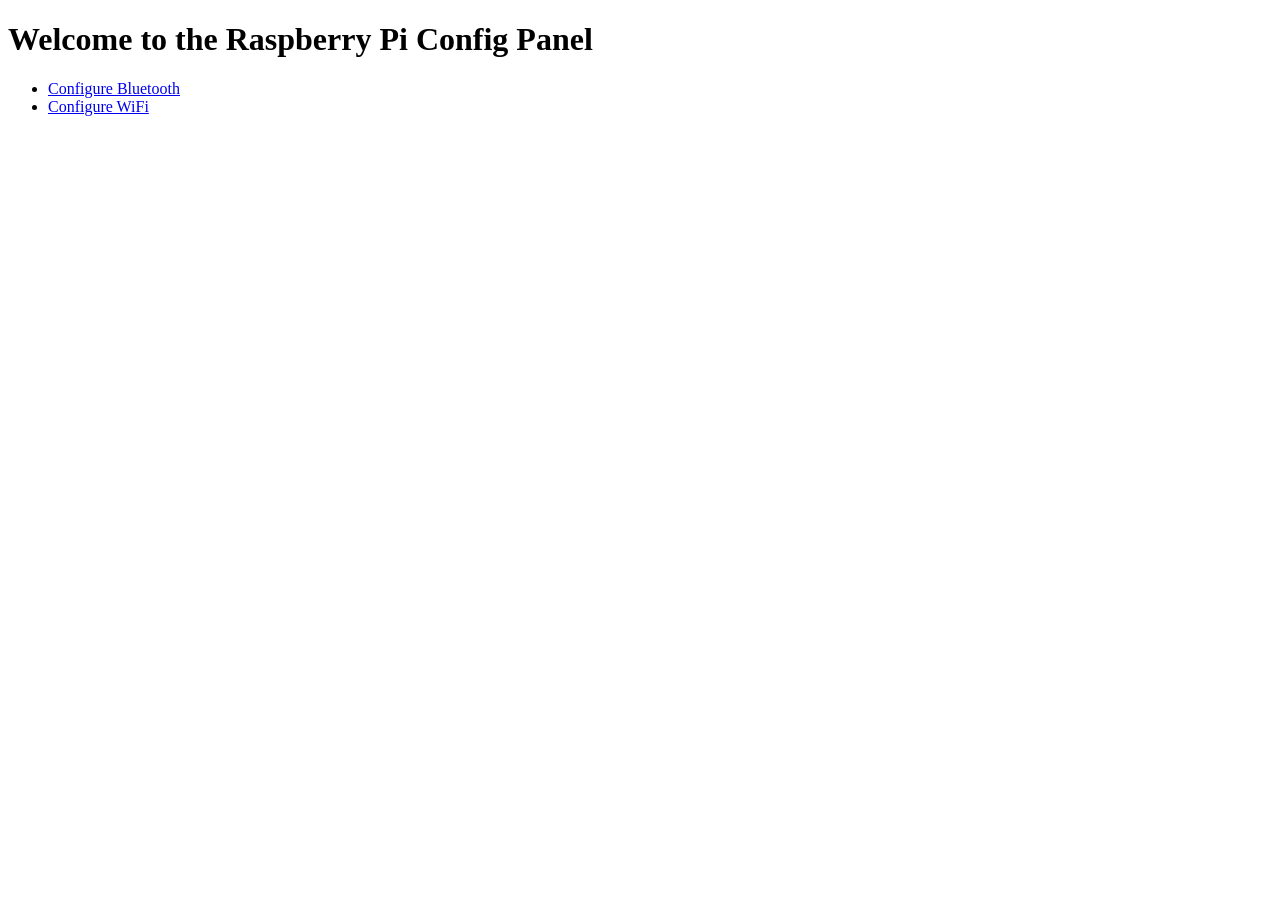
<file: config/templates/index.html>
<!DOCTYPE html>
<html lang="en">
<head>
    <meta charset="UTF-8">
    <meta name="viewport" content="width=device-width, initial-scale=1.0">
    <title>Configuration Panel</title>
</head>
<body>
    <h1>Welcome to the Raspberry Pi Config Panel</h1>
    <ul>
        <li><a href="/bluetooth">Configure Bluetooth</a></li>
        <li><a href="/wifi">Configure WiFi</a></li>
    </ul>
</body>
</html>
</file>
